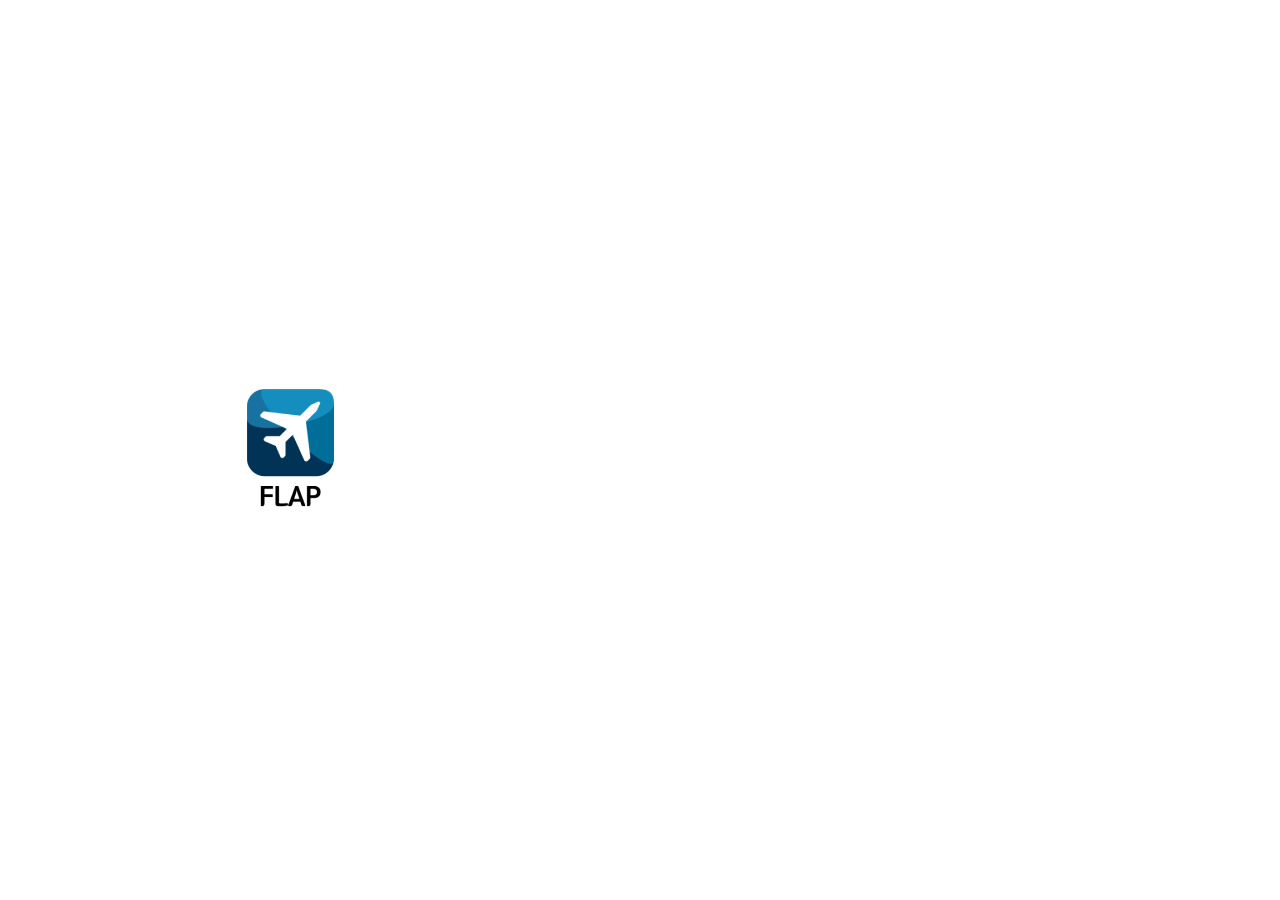
<file: src/index.html>
<!DOCTYPE html>
<html lang="en">
  <head>
    <meta charset="UTF-8" />
    <meta name="viewport" content="width=device-width, initial-scale=1.0" />
    <meta http-equiv="refresh" content="3; url=/src/login.html" />
    <link rel="stylesheet" href="css/styles.css" />
    <title>Flap</title>
    <script type="text/javascript" src="index.js"></script>
  </head>
  <body>
    <div class="flap-logo-text">
      <img class="flap-logo-text__img" src="/img/flap-logo-text__img.png" />
    </div>
  </body>
</html>
</file>
<file: src/css/styles.css>
@import "reset.css";
@import "screen/login.css";

@font-face {
  font-family: "BinggraeMelona";
  src: url("https://cdn.jsdelivr.net/gh/projectnoonnu/noonfonts_twelve@1.0/BinggraeMelona.woff")
    format("woff");
  font-weight: normal;
  font-style: normal;
}

body {
  max-width: 580px;
  font-family: "BinggraeMelona";
}

.flap-logo-text {
  display: flex;
  height: 100vh;
  justify-content: center;
  align-items: center;
}
</file>
